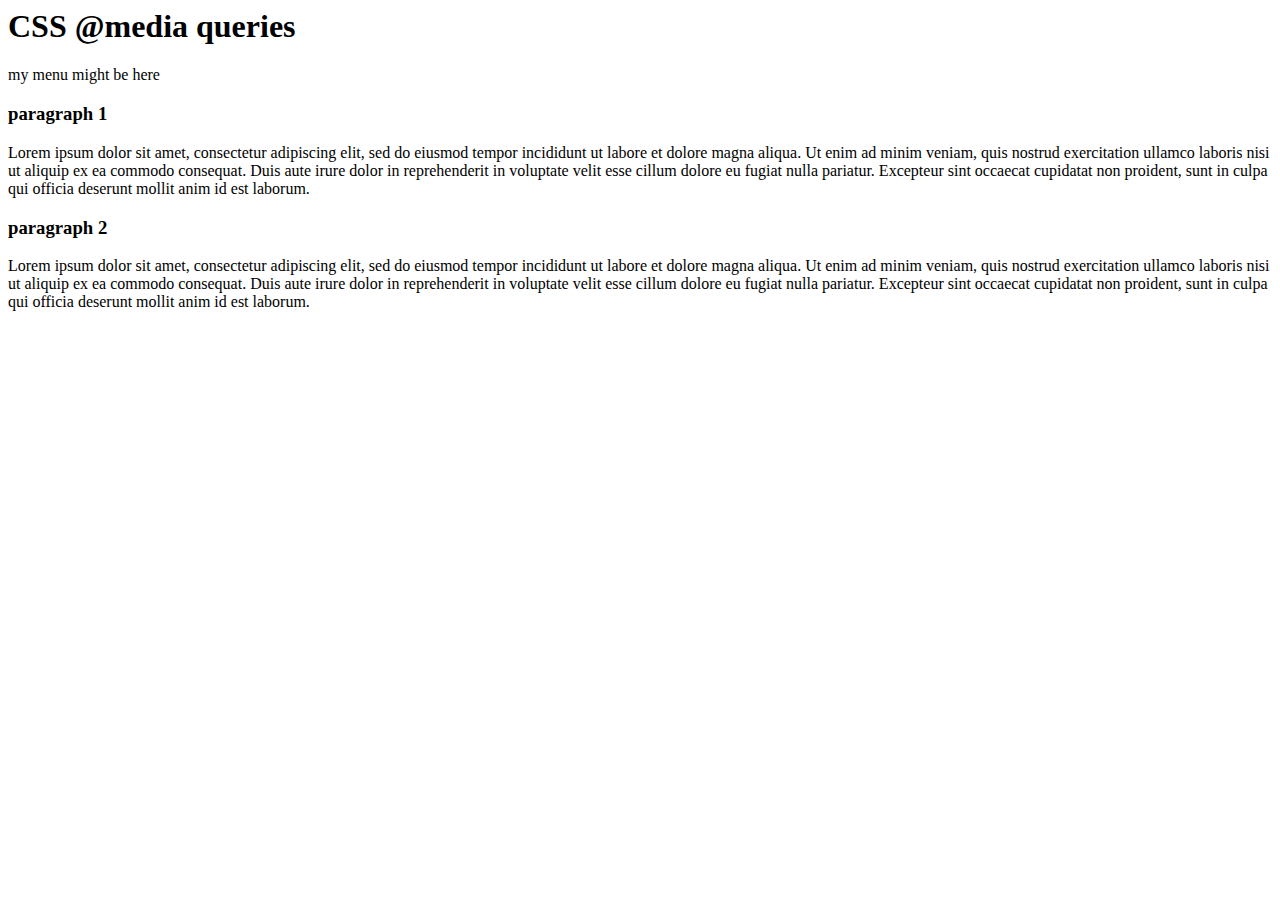
<file: media queries/index.html>
<!DOCTYPE>
<html lang="en">
	<head>
		<title> Media queries </title>
		<body>
			<div class="wrapper"> <!-- wraps all body content -->
				<div class="header">
					<h1>CSS &#64;media queries</h1>
				</div>

				<div class="menu">
					<p> my menu might be here</p>
				</div>

				<div class="main">
					<div class="sub-content1">
						<h3>paragraph 1</h3>
 <p>Lorem ipsum dolor sit amet, consectetur adipiscing elit,
sed do eiusmod tempor incididunt ut labore et dolore magna aliqua. Ut enim ad
minim veniam, quis nostrud exercitation ullamco laboris nisi ut aliquip ex ea
commodo consequat. Duis aute irure dolor in reprehenderit in voluptate velit
esse cillum dolore eu fugiat nulla pariatur. Excepteur sint occaecat cupidatat
non proident, sunt in culpa qui officia deserunt mollit anim id est laborum.
 </p>

						</div>
						<div class="sub-content1">
							<h3>paragraph 2</h3>
<p>Lorem ipsum dolor sit amet, consectetur adipiscing elit,
sed do eiusmod tempor incididunt ut labore et dolore magna aliqua. Ut enim ad
minim veniam, quis nostrud exercitation ullamco laboris nisi ut aliquip ex ea
commodo consequat. Duis aute irure dolor in reprehenderit in voluptate velit
esse cillum dolore eu fugiat nulla pariatur. Excepteur sint occaecat cupidatat
non proident, sunt in culpa qui officia deserunt mollit anim id est laborum.
 </p>

						</div>
					</div>
				</div>
		</body>
	
	
	
	
	
	</head>
</file>
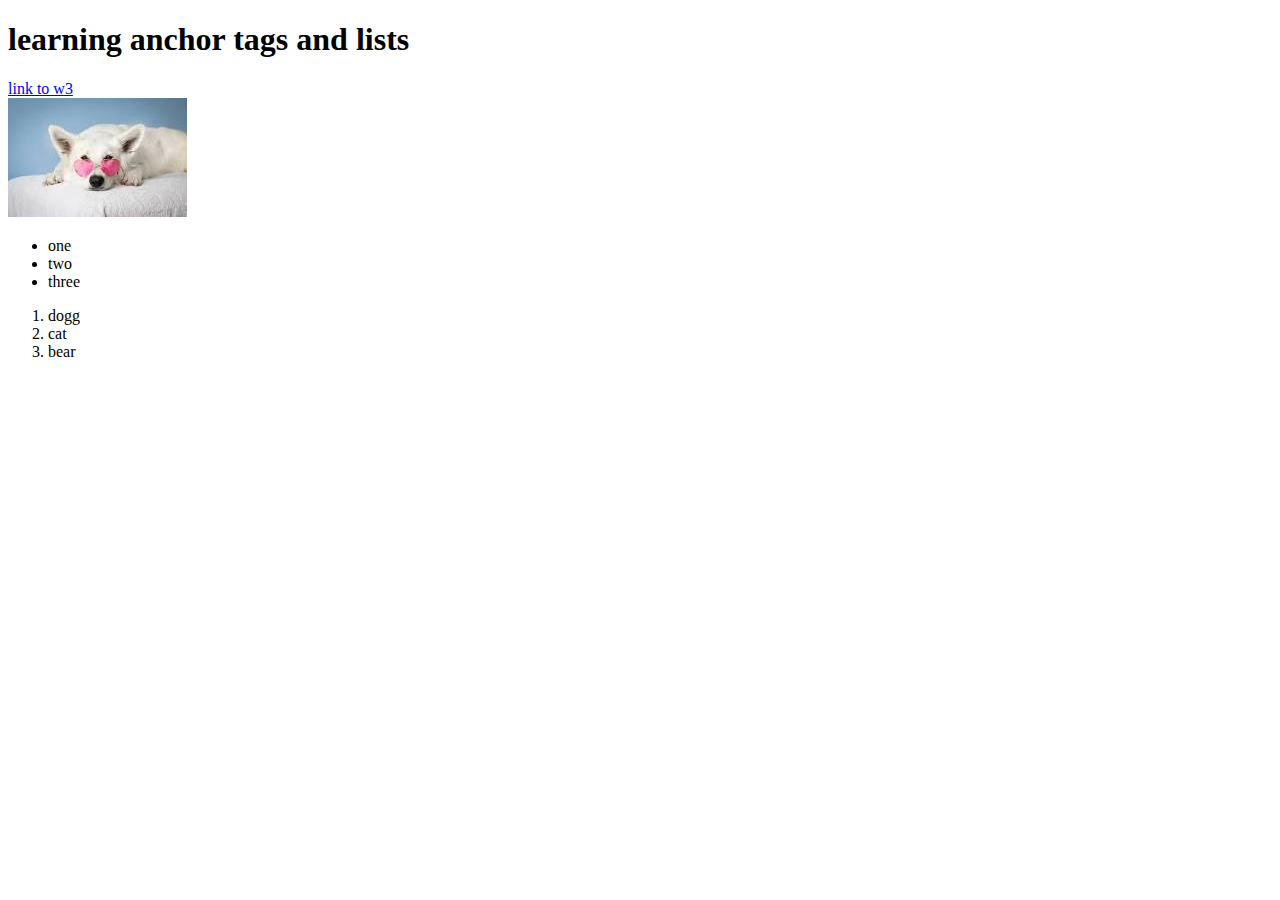
<file: New folder/index.html>
<!DOCTYPE html>
<html>
	<head>
		<title>Wesite 3</title>
	</head>
	<body>
	<h1>learning anchor tags and lists</h1>
	<a href="http://www.w3schools.com/tags/default.asp"  target="_blank" >link to w3</a>
	<br>
	<img src="dog.jpg" alt="photo of cute dog">
	<br>
	<ul>
		<li>one</li>
		<li>two</li>
		<li>three</li>
		
		
	
	</ul>
	<ol>
		<li>dogg</li>
		<li>cat</li>
		<li>bear</li>
	</ol>
	
	</body>








</html>
</file>
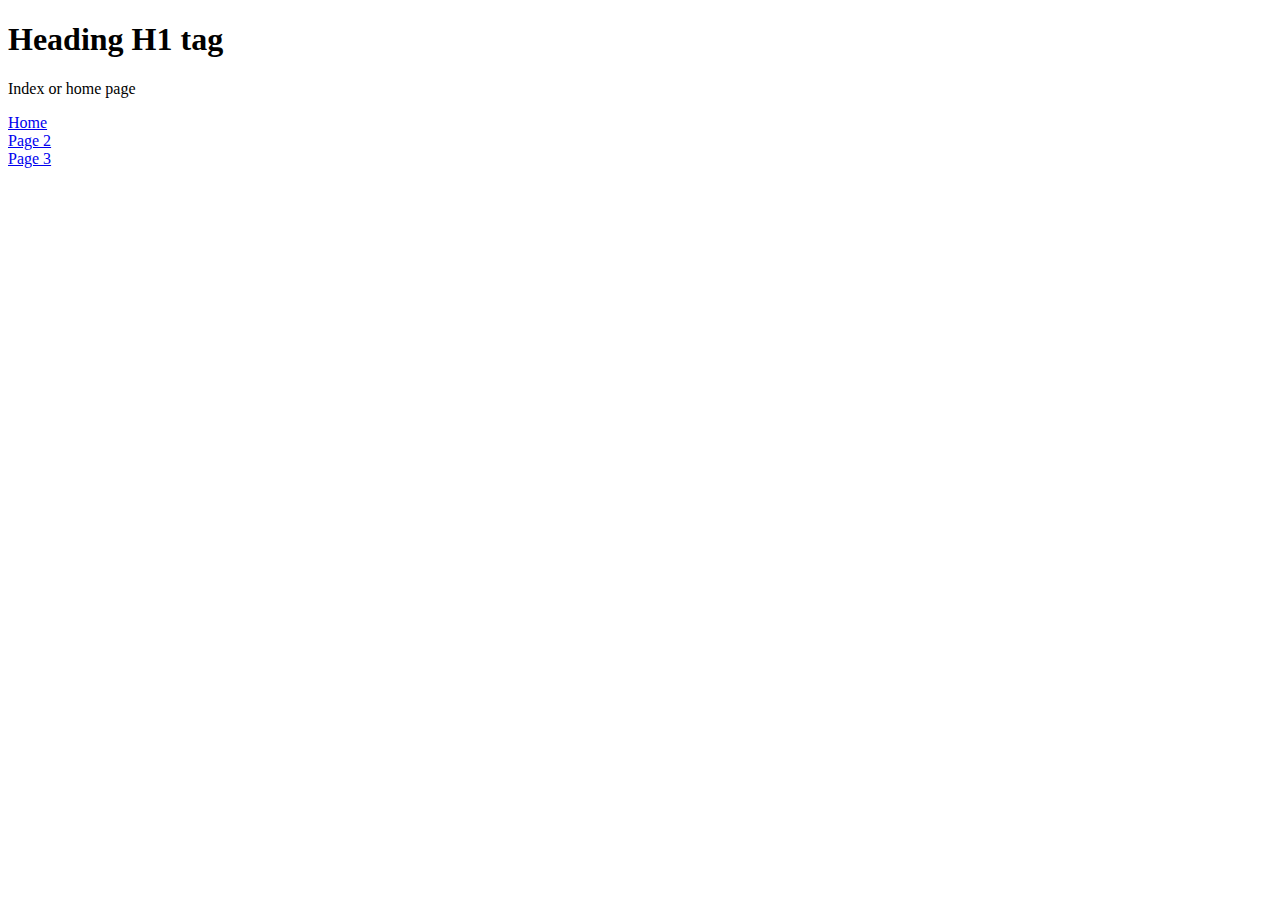
<file: Website 2/index.html>
<!DOCTYPE html>
<html>
	<head>
		<title>Website 2</title>
	</head>
	<body>
		<h1>Heading H1 tag</h1>
		<p>Index or home page</p>
	
		<!-- links menu -->
		<a href="index.html">Home</a>
		<br>
		<a href="page2.html"   >Page 2 </a>
		<br>
		<a href="page3.html"   >Page 3 </a>
	</body>




</html>
</file>
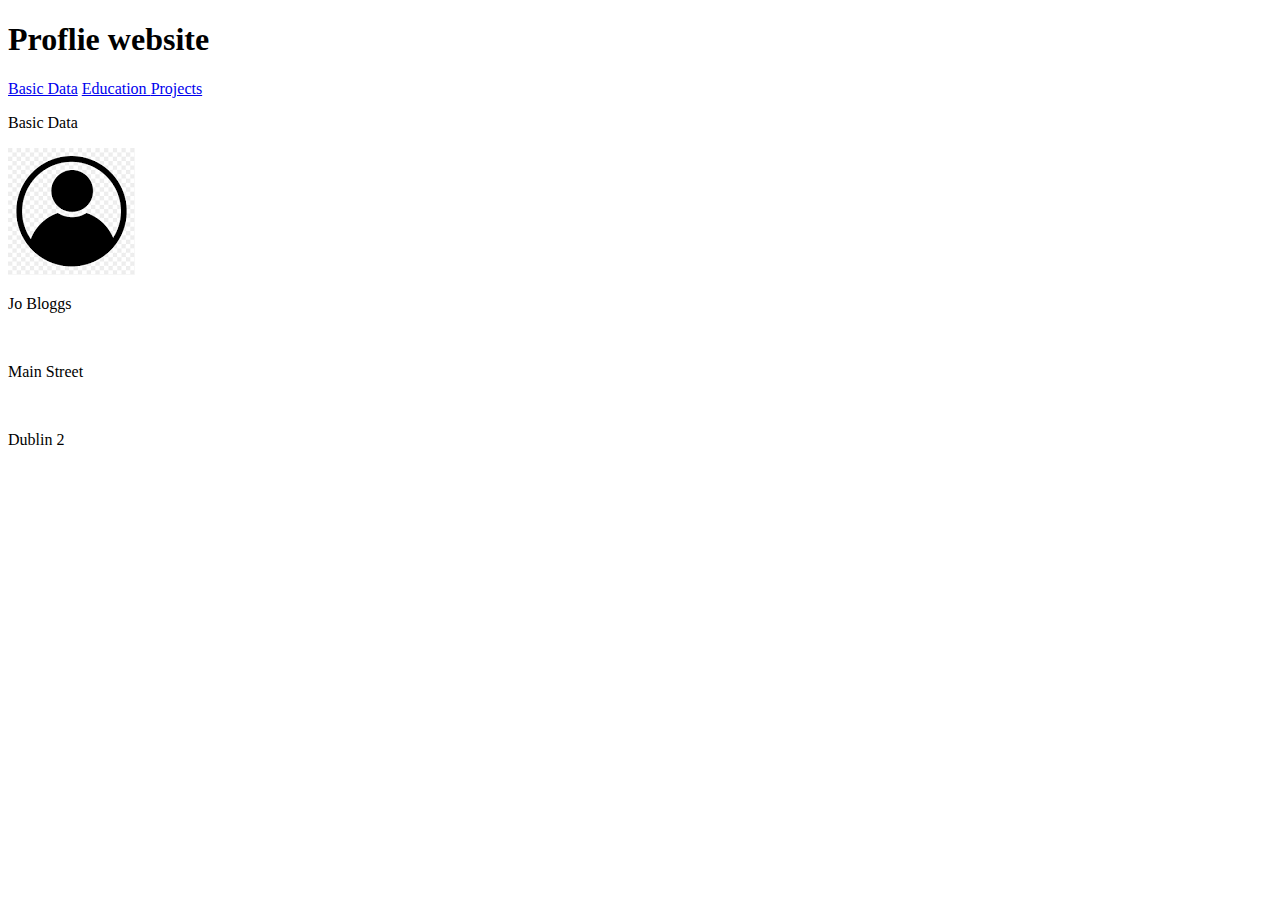
<file: website 4/index.html>
<!DOCTYPE html>
<html>
	<head>
		<title>Profile website</title>
	</head>
	<body>
	
		<h1>Proflie website</h1>
		<!-- links menu -->
		<a href="index.html">Basic Data</a>
		
		<a href="page2.html"   >Education </a>
		<a href="page3.html"> Projects</a>
		<p>Basic Data</p>
		<img  src="profile pic.jpg"  alt="profile pic">
		<br>
		<p>Jo Bloggs</p>
		<br>
		<p>Main Street</p>
        <br>
		<p>Dublin 2</p>
		
</html>
</file>
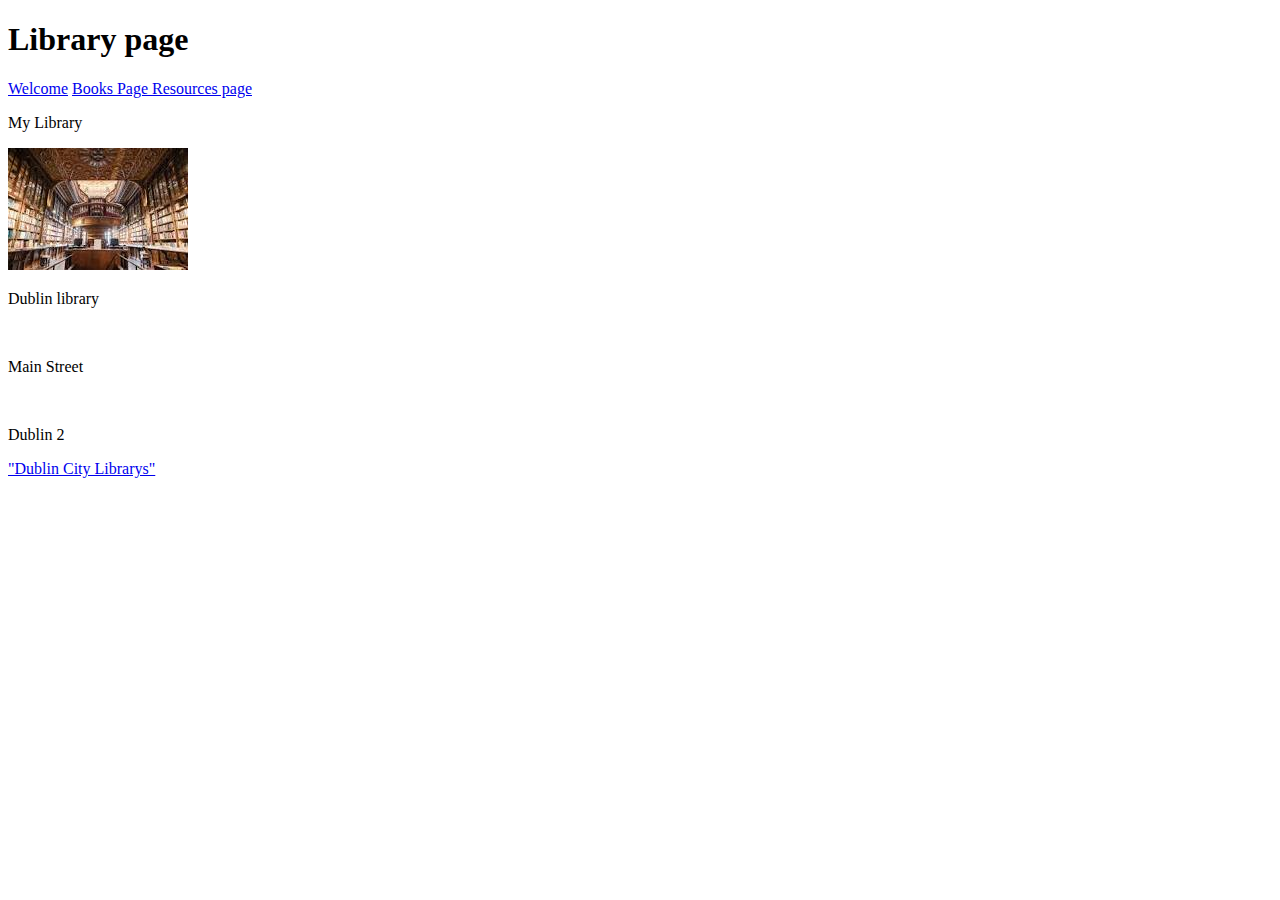
<file: Website wk 2 lab/index.html>
<!DOCTYPE html>
<html>
	<head>
		<title>Homepage</title>
	</head>
	<body>
		
	
		<h1>Library page</h1>
		<!-- links menu -->
		<a href="index.html">Welcome</a>
		
		<a href="page2.html"   >Books Page </a>
		<a href="page3.html"> Resources page</a>
		<p>My Library</p>
		<img  src="library.jpg"  alt="library.jpg">
		<br>
		<p>Dublin library</p>
		<br>
		<p>Main Street</p>
        <br>
		<p>Dublin 2</p>
		<a href="https://www.dublincity.ie/residential/libraries"> "Dublin City Librarys"
	</body>
</html>
</file>
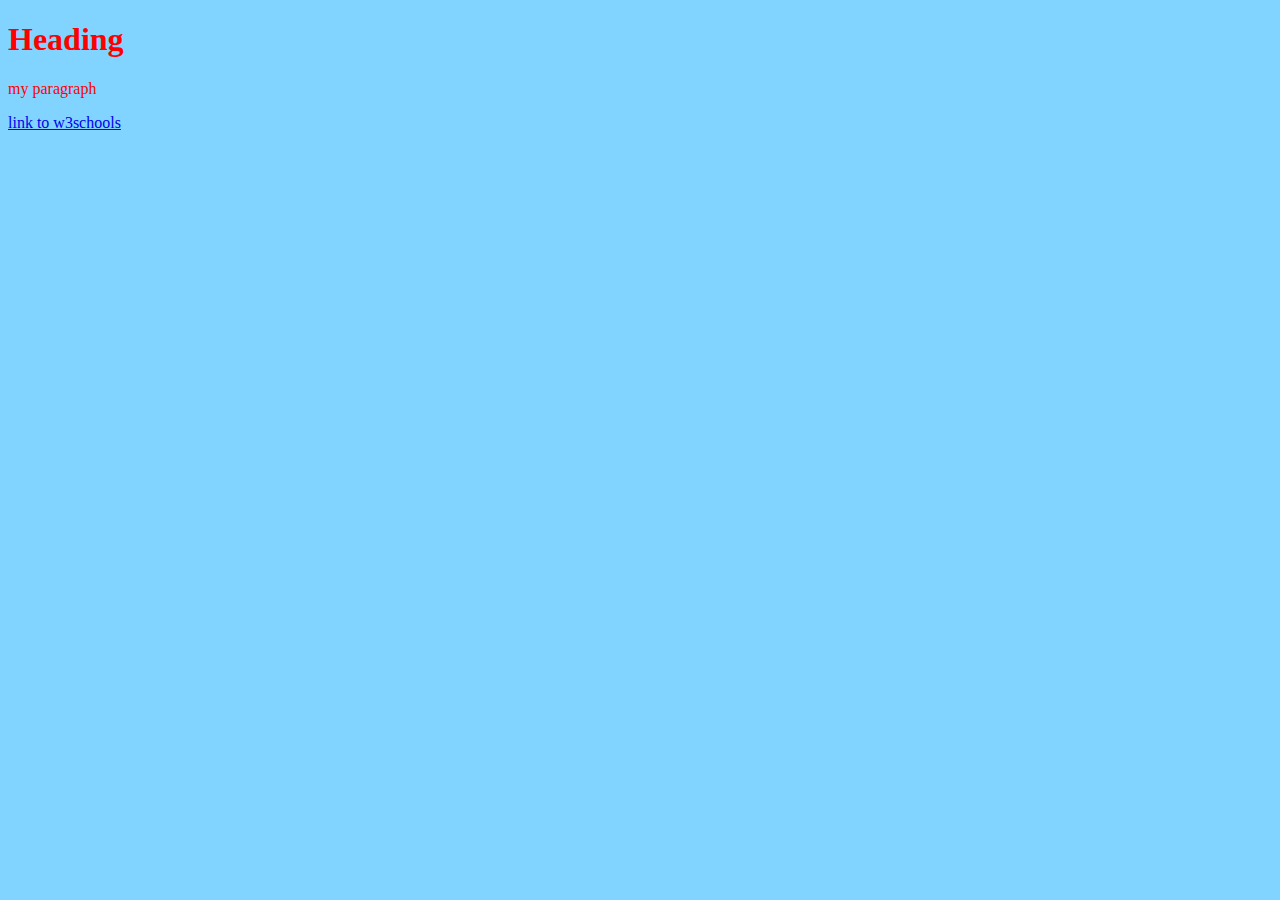
<file: Week 2 wbesite 2.0/index.html>
<!DOCTYPE html>
<html lang="en">
	<head>
		<title>week 2 css</title>
		<link rel="stylesheet" href="styles.css">
	</head>
	<body>
		<h1>Heading</h1>
		<p>my paragraph</p>
		<a href="https://www.w3schools.com/" >link to w3schools</a>
	</body>






</html>
</file>
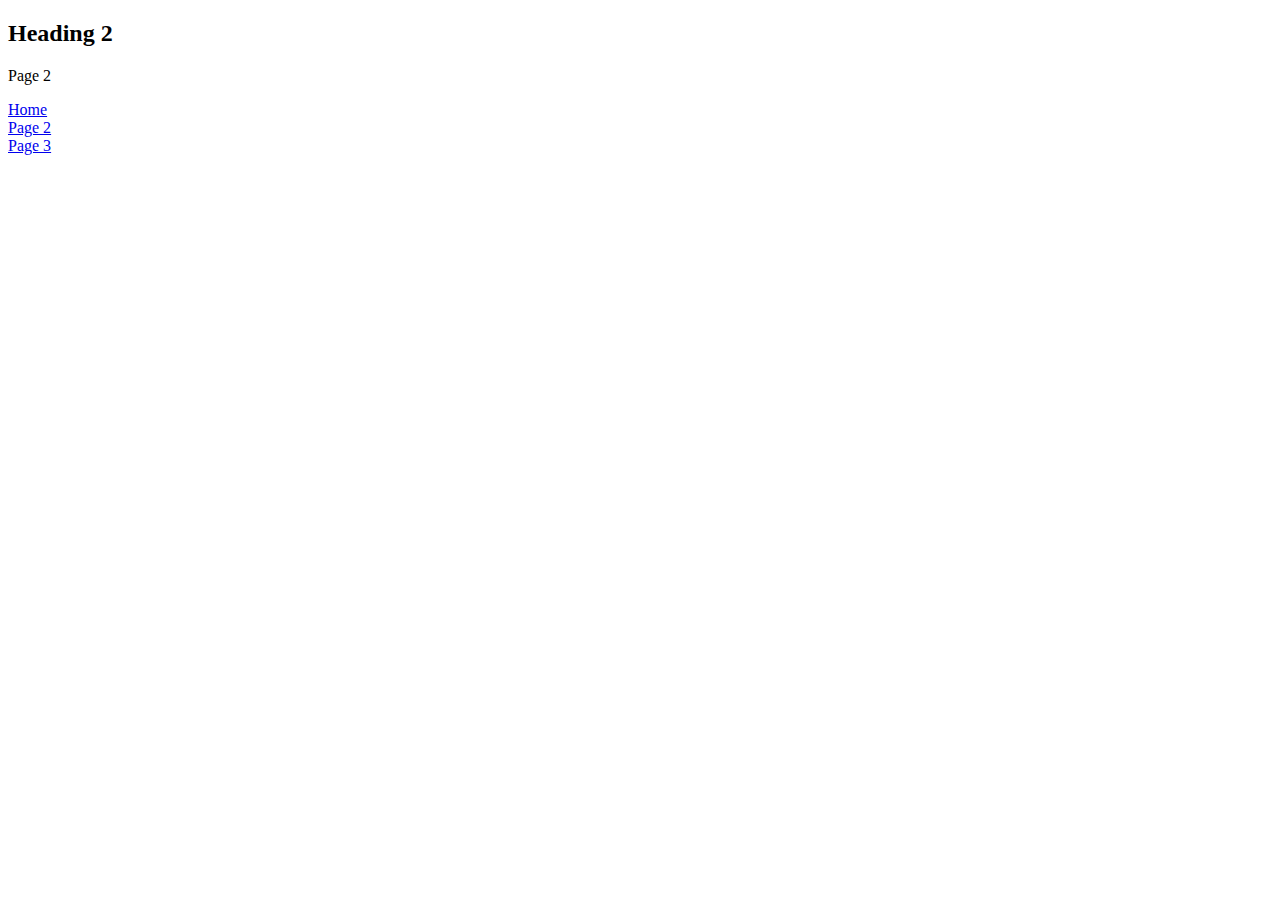
<file: Website 2/page2.html>
<!DOCTYPE html>
<html>
	<head>
		<title>Page 2</title>
	</head>
	<body>
		<h2>Heading 2</h2>
		<p>Page 2</p>
		<!-- links menu -->
		<a href="index.html">Home</a>
		<br>
		<a href="page2.html"   >Page 2 </a>
		<br>
		<a href="page3.html"   >Page 3 </a>
		
		
	
	</body>
	
</html>
</file>
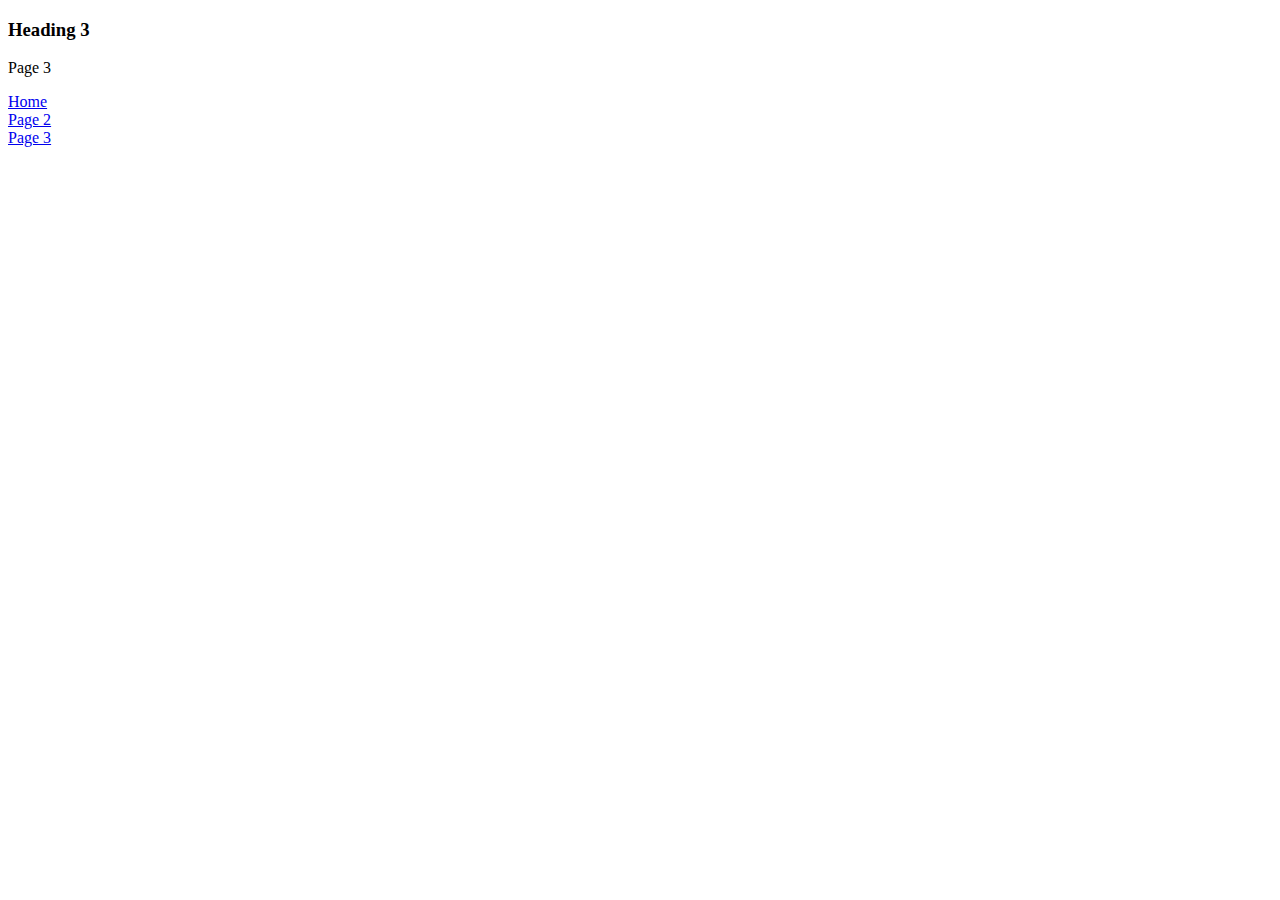
<file: Website 2/page3.html>
<!DOCTYPE html>
<html>
	<head>
		<title>page 3</title>
	</head>
	<body>
	<h3>Heading 3</h3>
	<p>Page 3</p>
	<!-- links menu -->
		<a href="index.html">Home</a>
		<br>
		<a href="page2.html"   >Page 2 </a>
		<br>
		<a href="page3.html"   >Page 3 </a>
	
	
	</body>







</html>
</file>
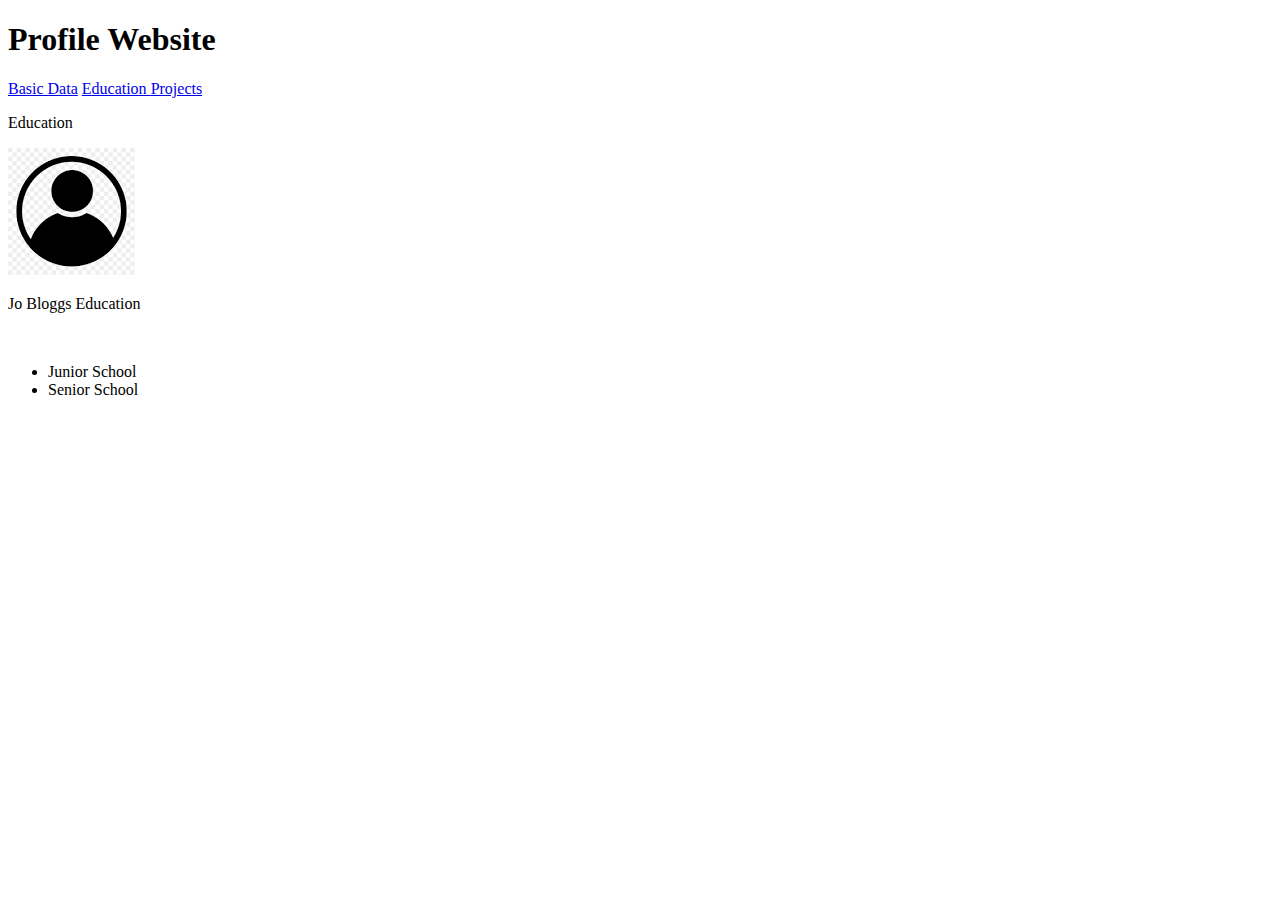
<file: website 4/page2.html>
<!DOCTYPE html>
<html>
	<head>
		<title>Profile Website</title>
	</head>
	<body>
		<h1>Profile Website</h1>
	<!-- links menu -->
		<a href="index.html">Basic Data</a>
		
		<a href="page2.html"   >Education </a>
		<a href="page3.html"> Projects</a>
		<p>Education</p>
		<img  src="profile pic.jpg"  alt="profile pic">
		<br>
		<p>Jo Bloggs Education</p>
		<br>
		<ul>
			<li>Junior School</li>
			<li>Senior School</li>
		</ul>
	
	
	</body>







</html>
</file>
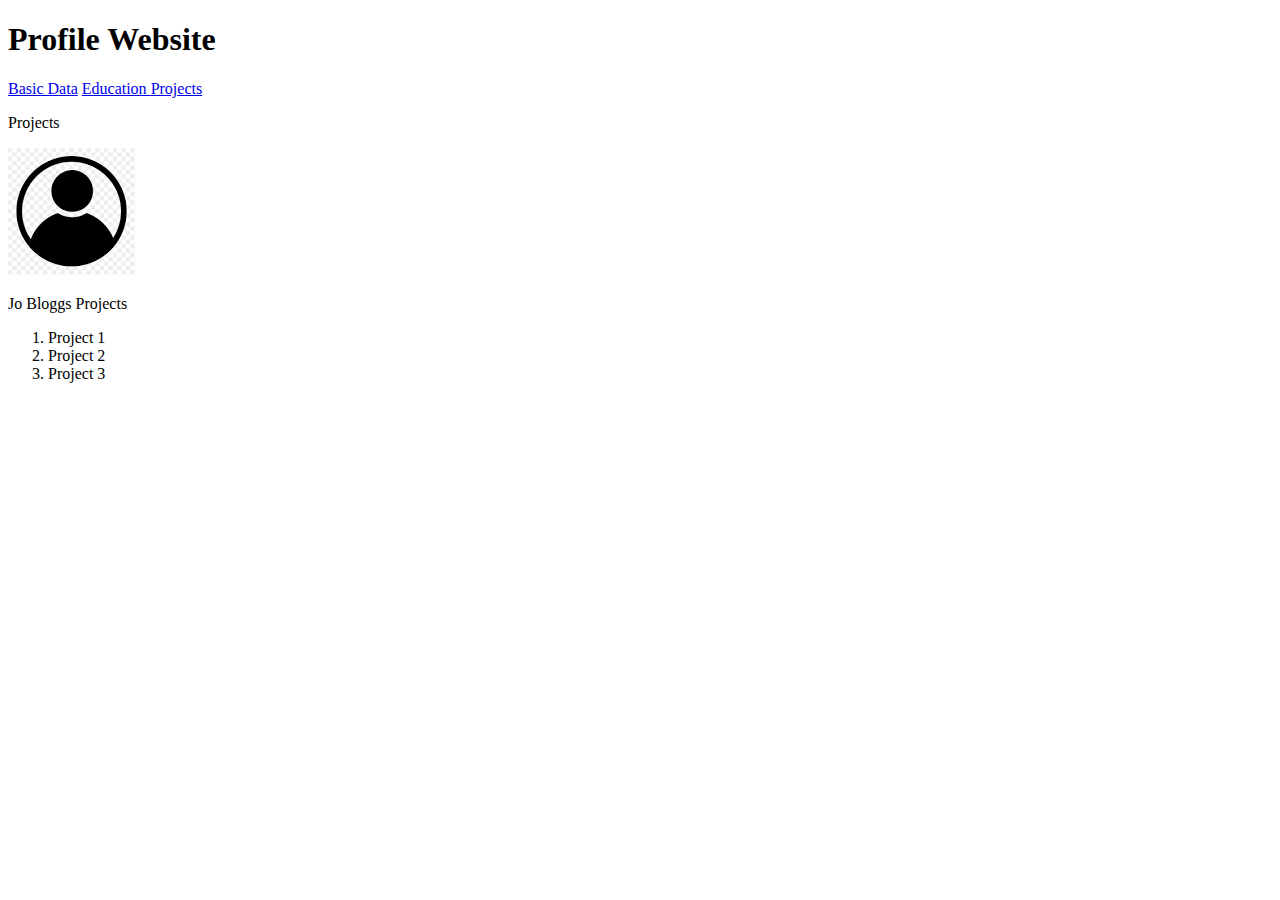
<file: website 4/page3.html>
<!DOCTYPE html>
<html>
	<head>
		<tilte>
	</head>
	<body>
		<h1>Profile Website</h1>
		<!-- links menu -->
		<a href="index.html">Basic Data</a>
		<a href="page2.html"   >Education </a>
		<a href="page3.html"> Projects</a>
		
		<p>Projects</p>
		<img  src="profile pic.jpg"  alt="profile pic">
		<br>
		<p>Jo Bloggs Projects</p>
		<ol>
			<li>Project 1</li>
			<li>Project 2</li>
			<li>Project 3</li>
		</ol>
	
	</body>





</html>
</file>
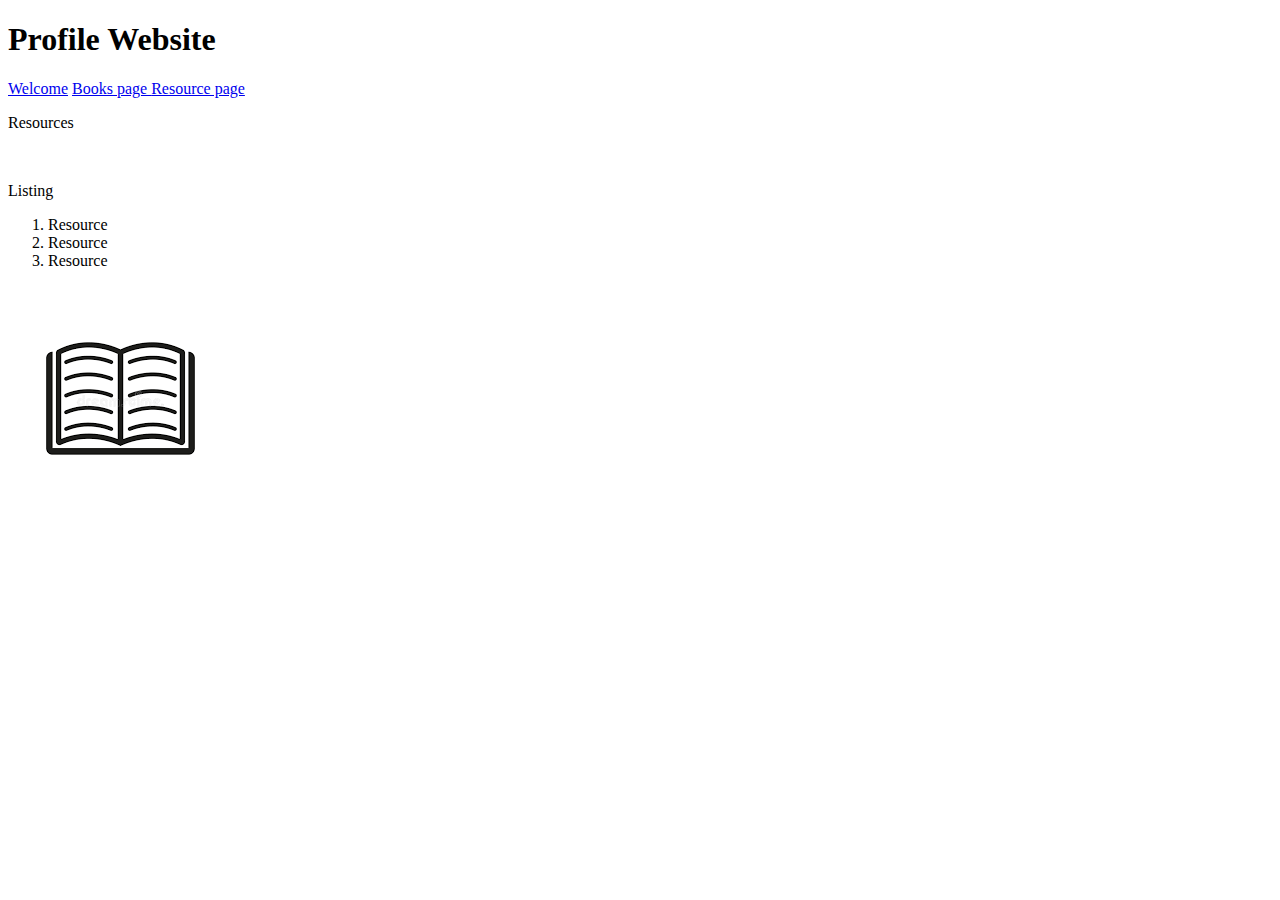
<file: Website wk 2 lab/page 3.html>
<!DOCTYPE html>
<html>
	<head>
		<tilte>
	</head>
	<body>
		<h1>Profile Website</h1>
		<!-- links menu -->
		<a href="index.html">Welcome</a>
		<a href="page2.html"   >Books page </a>
		<a href="page3.html"> Resource page</a>
		
		<p>Resources</p>
		
		<br>
		<p>Listing</p>
		<ol>
			<li>Resource</li>
			<li>Resource</li>
			<li>Resource</li>
		</ol>
	<a href="https://www.dublincity.ie/residential/libraries"> <img  src="book2.jpg"  alt="book2.jpg">
	</body>





</html>
</file>
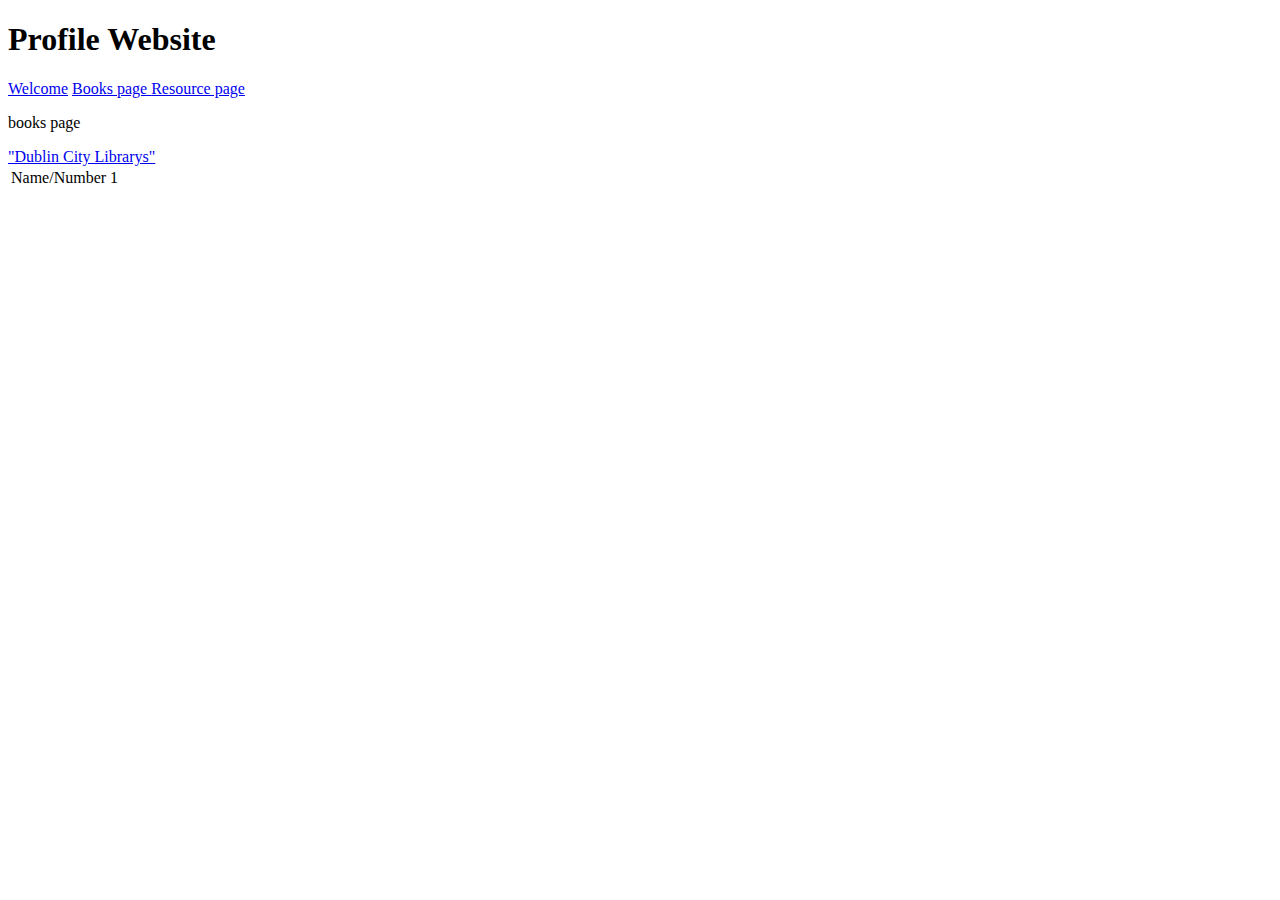
<file: Website wk 2 lab/page2.html>
<!DOCTYPE html>
<html>
	<head>
		<title>Profile Website</title>
	</head>
	<body>
		<h1>Profile Website</h1>
	<!-- links menu -->
		<a href="index.html">Welcome</a>
		
		<a href="page2.html"   >Books page </a>
		<a href="page3.html"> Resource page</a>
		<p>books page</p>
		<table>
		<tr>
			<td>Name/Number</td>
			<td>1</td>
		</tr>
		
		
		
		
		<a href="https://www.dublincity.ie/residential/libraries"> "Dublin City Librarys"
		
	
	</body>







</html>
</file>
<file: Week 2 wbesite 2.0/styles.css>
/* styles.css */

body{
	color: red;
	background-color: #80d4ff;
}
</file>
